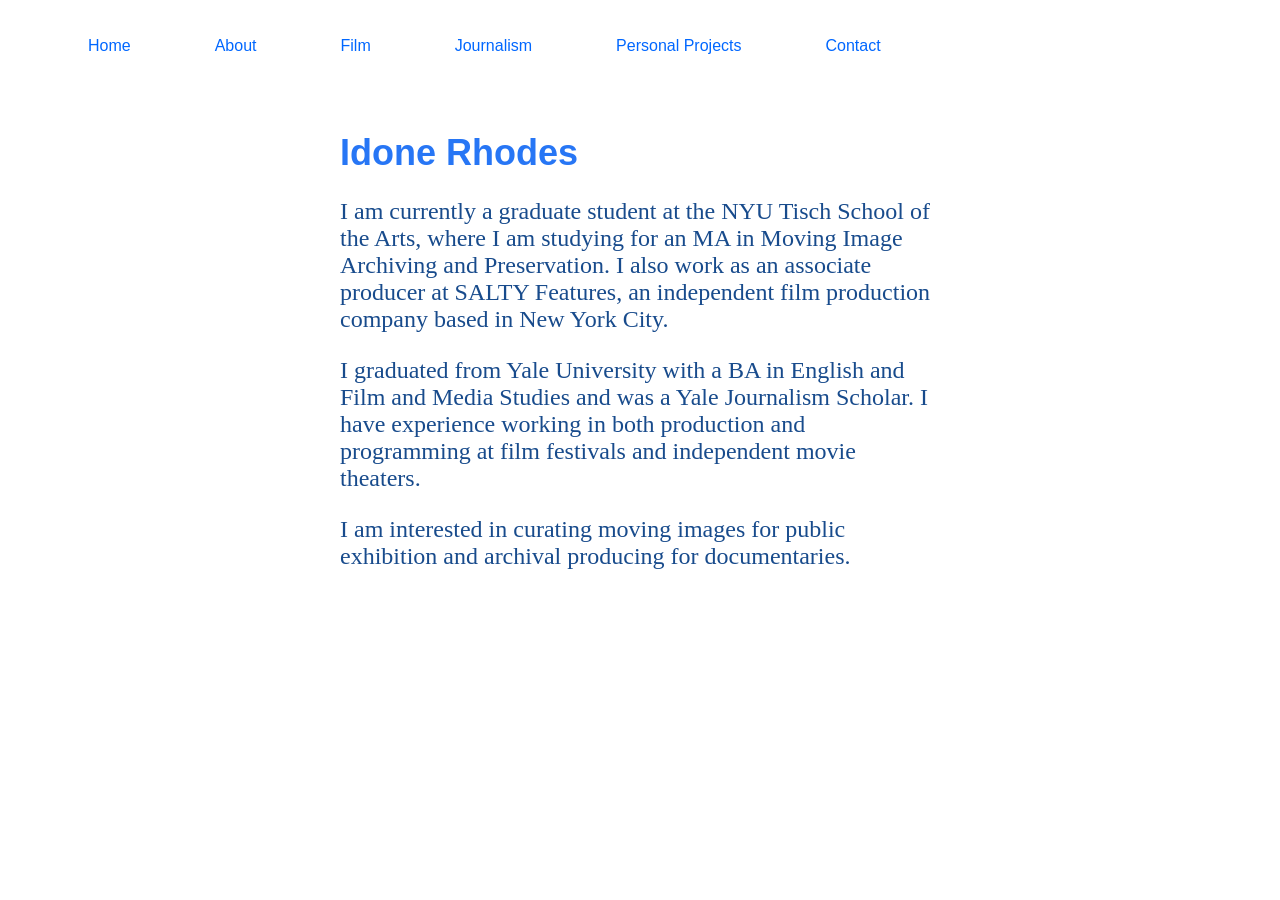
<file: index.html>
<!DOCTYPE html>
<html>
<head>
  <link rel="stylesheet" href="style.css">
</head>

  <body>

    <div class="nav">
  <ul>
    <li><a href="index.html" class="nav-link">Home</a></li>
    <li><a href="about/index.html" class="nav-link">About</a></li>
    <li><a href="film/index.html" class="nav-link">Film</a></li>
    <li><a href="journalism/index.html" class="nav-link">Journalism</a></li>
    <li><a href="personal/index.html" class="nav-link">Personal Projects</a></li>
    <li><a href="contact/index.html" class="nav-link">Contact</a></li>
  </ul>
</div>

<div class="text-box">
    <h1>Idone Rhodes</h1>
    
    <p>I am currently a graduate student at the NYU Tisch School of the Arts, where I am studying for an MA in Moving Image Archiving and Preservation. I also work as an associate producer at SALTY Features, an independent film production company based in New York City.</p> 
      
     <p>I graduated from Yale University with a BA in English and Film and Media Studies and was a Yale Journalism Scholar. I have experience working in both production and programming at film festivals and independent movie theaters.</p> 

     <p>I am interested in curating moving images for public exhibition and archival producing for documentaries.</p>
    </div>

</body>
</html>
</file>
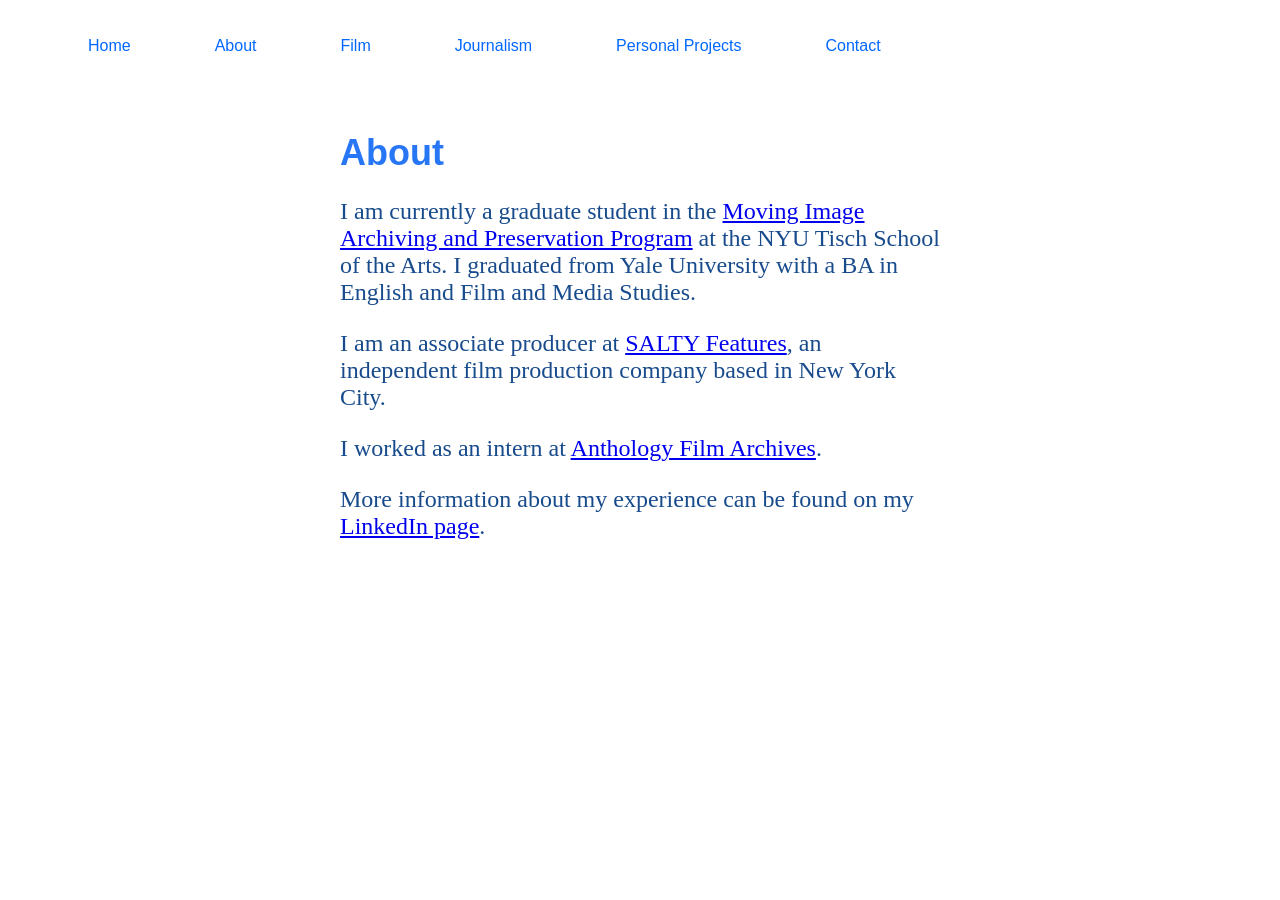
<file: about/index.html>
<!DOCTYPE html>
<html>
<head>
  <link rel="stylesheet" href="../style.css">
</head>

  <body>
	  <div class="nav">
  <ul>
    <li><a href="../index.html" class="nav-link">Home</a></li>
    <li><a href="../about/index.html" class="nav-link">About</a></li>
    <li><a href="../film/index.html" class="nav-link">Film</a></li>
    <li><a href="../journalism/index.html" class="nav-link">Journalism</a></li>
	<li><a href="../personal/index.html" class="nav-link">Personal Projects</a></li>
    <li><a href="../contact/index.html" class="nav-link">Contact</a></li>
  </ul>
</div>
	  
<div class="text-box">
			<h1>About</h1>

  <p>I am currently a graduate student in the <a href="https://tisch.nyu.edu/cinema-studies/miap">Moving Image Archiving and Preservation Program</a>  at the NYU Tisch School of the Arts. I graduated from Yale University with a BA in English and Film and Media Studies.</p>

  <p>I am an associate producer at <a href="https://saltyfeatures.com/">SALTY Features</a>, an independent film production company based in New York City.</p>

	<p>I worked as an intern at <a href="https://www.anthologyfilmarchives.org/">Anthology Film Archives</a>.</p>

	<p>More information about my experience can be found on my <a href="https://www.linkedin.com/in/idonerhodes/">LinkedIn page</a>.</p>

  </div>
  </body>
</html>
</file>
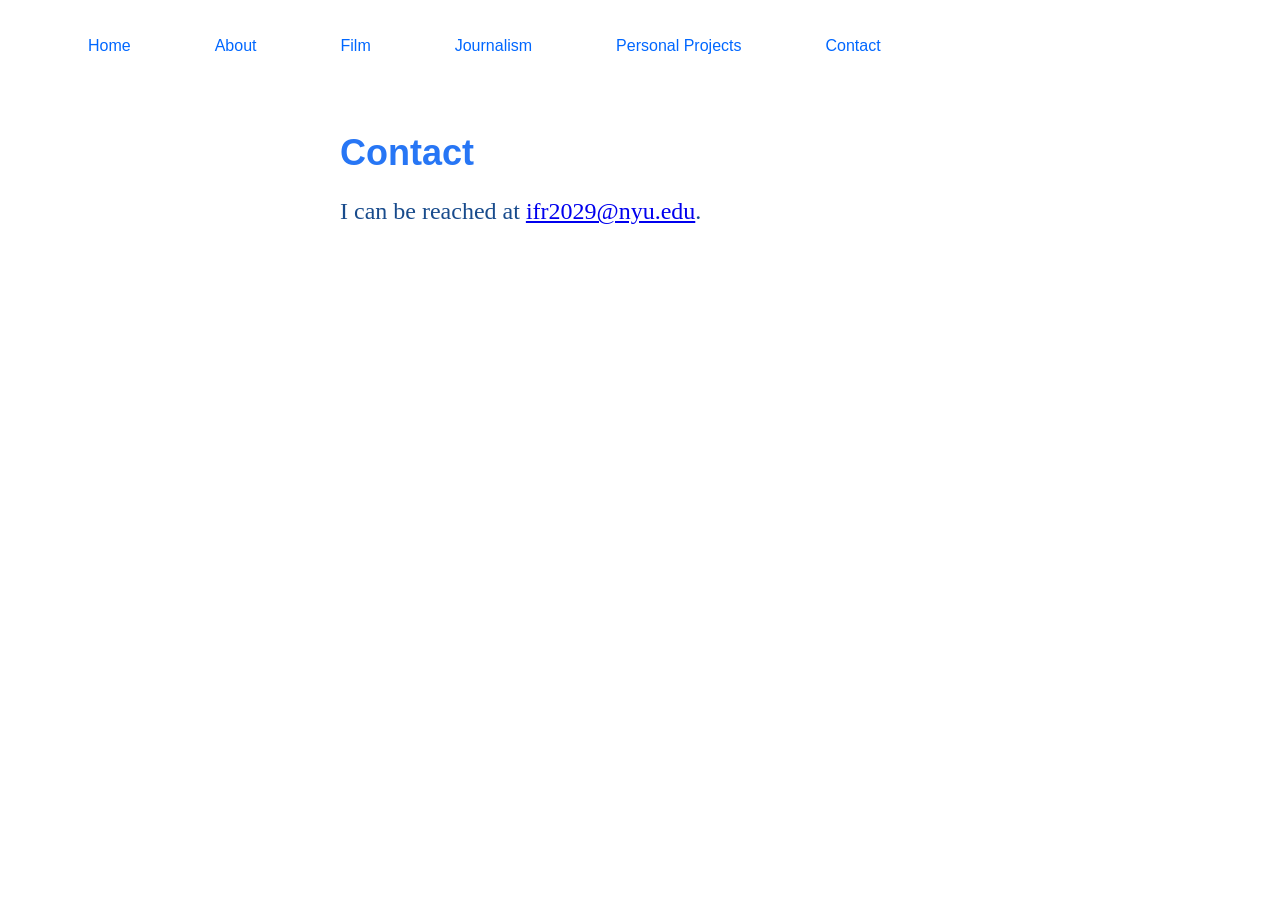
<file: contact/index.html>
<!DOCTYPE html>
<html>
<head>
  <link rel="stylesheet" href="../style.css">
</head>

  <body>

    <div class="nav">
  <ul>
    <li><a href="../index.html" class="nav-link">Home</a></li>
    <li><a href="../about/index.html" class="nav-link">About</a></li>
    <li><a href="../film/index.html" class="nav-link">Film</a></li>
    <li><a href="../journalism/index.html" class="nav-link">Journalism</a></li>
    <li><a href="../personal/index.html" class="nav-link">Personal Projects</a></li>
    <li><a href="../contact/index.html" class="nav-link">Contact</a></li>
  </ul>
</div>

<div class="text-box">
    <h1>Contact</h1>
    
    <p>I can be reached at <a href="mailto:ifr2029@nyu.edu">ifr2029@nyu.edu</a>.</p> 
      
    </div>

</body>
</html>
</file>
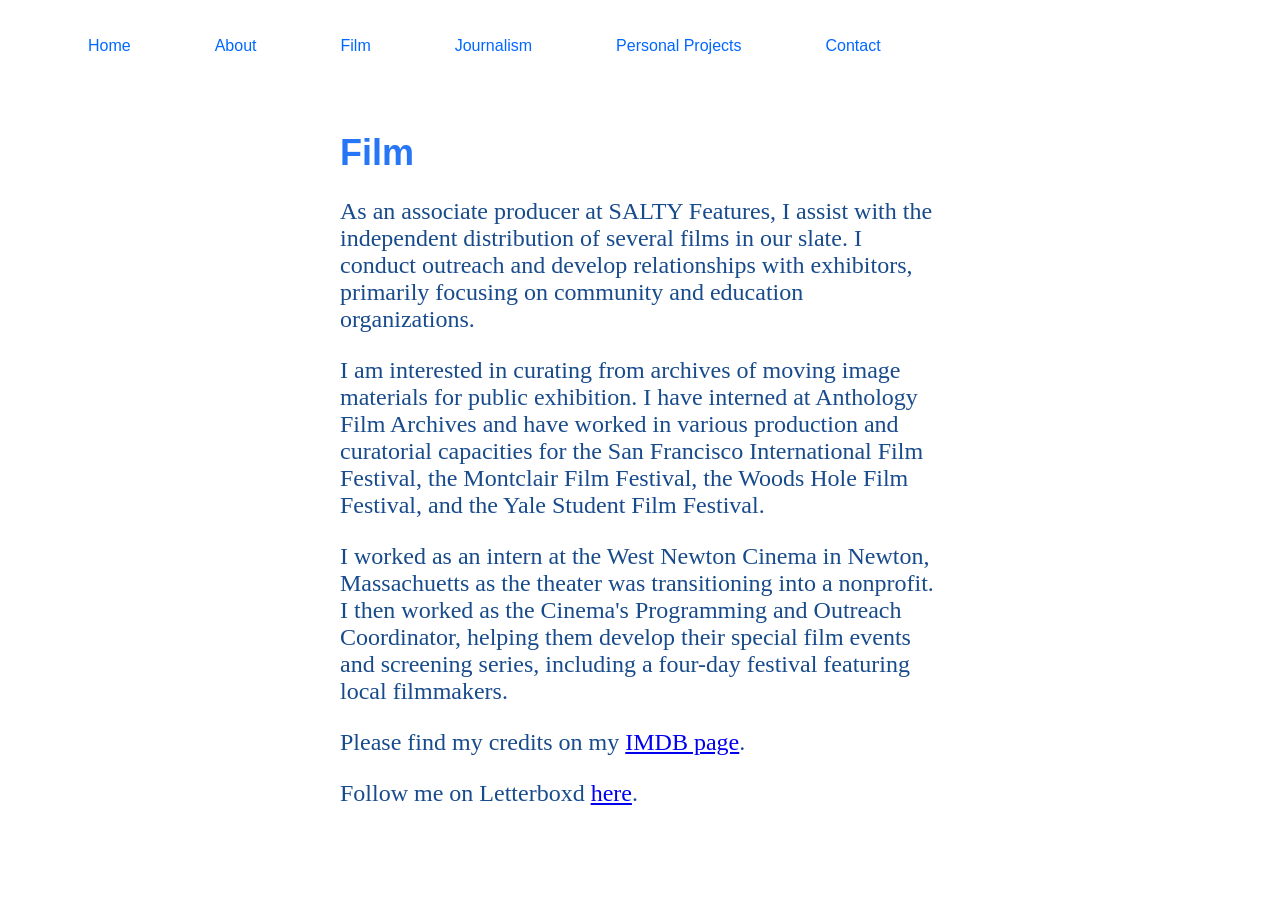
<file: film/index.html>
<!DOCTYPE html>
<html>
<head>
  <link rel="stylesheet" href="../style.css">
</head>

  <body>
	  <div class="nav">
  <ul>
    <li><a href="../index.html" class="nav-link">Home</a></li>
    <li><a href="../about/index.html" class="nav-link">About</a></li>
    <li><a href="../film/index.html" class="nav-link">Film</a></li>
    <li><a href="../journalism/index.html" class="nav-link">Journalism</a></li>
	<li><a href="../personal/index.html" class="nav-link">Personal Projects</a></li>
    <li><a href="../contact/index.html" class="nav-link">Contact</a></li>
  </ul>
</div>
	  
<div class="text-box">
			<h1>Film</h1>

 <p>As an associate producer at SALTY Features, I assist with the independent distribution of several films in our slate. I conduct outreach and develop relationships with exhibitors, primarily focusing on community and education organizations.</p>

  <p>I am interested in curating from archives of moving image materials for public exhibition. I have interned at Anthology Film Archives and have worked in various production and curatorial capacities for the San Francisco International Film Festival, the Montclair Film Festival, the Woods Hole Film Festival, and the Yale Student Film Festival.</p>

  <p>I worked as an intern at the West Newton Cinema in Newton, Massachuetts as the theater was transitioning into a nonprofit. I then worked as the Cinema's Programming and Outreach Coordinator, helping them develop their special film events and screening series, including a four-day festival featuring local filmmakers.</p>

  <p>Please find my credits on my <a href="https://www.imdb.com/name/nm17671790/">IMDB page</a>.</p>

  <p>Follow me on Letterboxd <a href="https://letterboxd.com/idorho/">here</a>.</p>

  </div>
  </body>
</html>
</file>
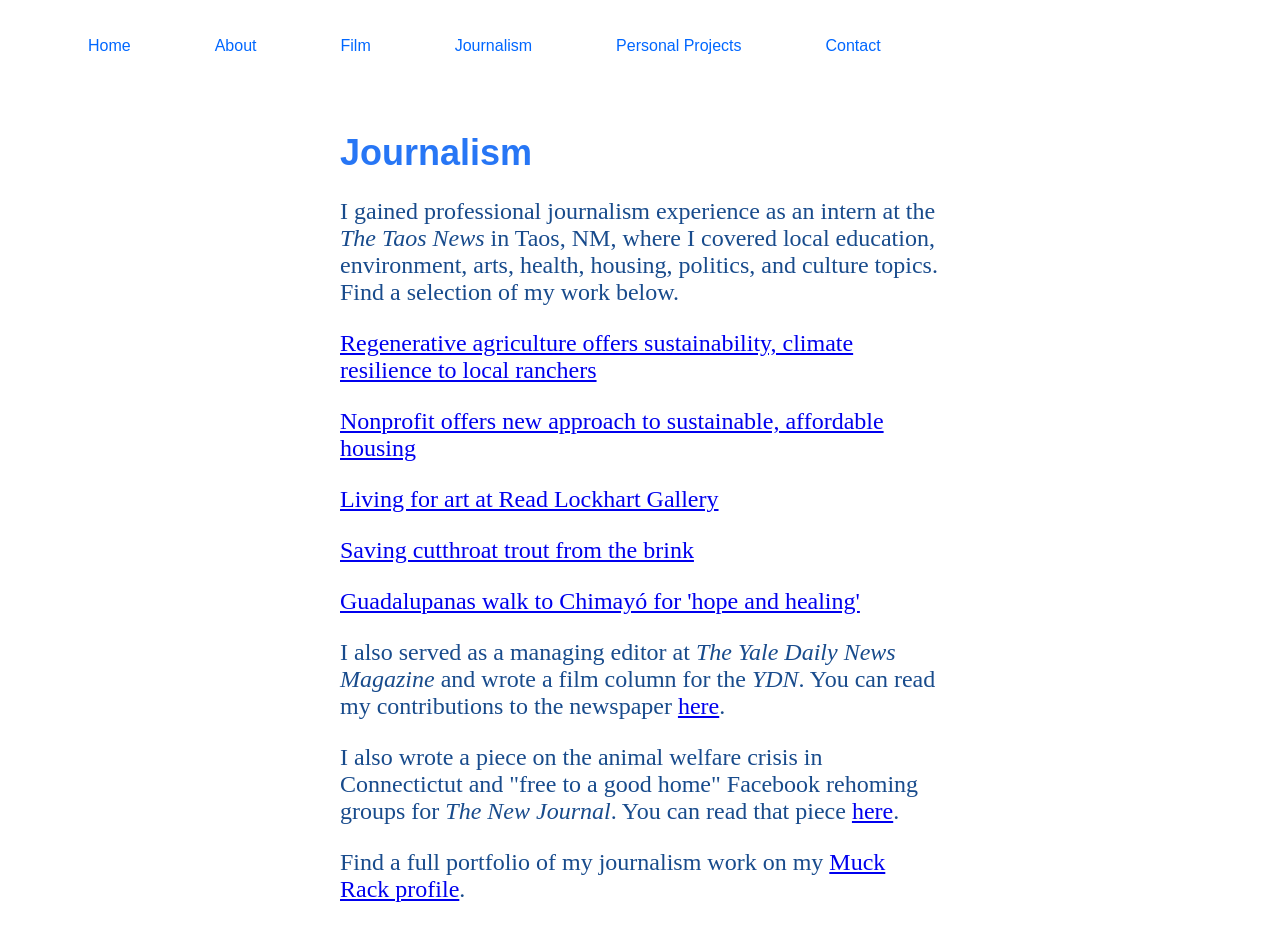
<file: journalism/index.html>
<!DOCTYPE html>
<html>
<head>
  <link rel="stylesheet" href="../style.css">
</head>

  <body>
	  <div class="nav">
  <ul>
    <li><a href="../index.html" class="nav-link">Home</a></li>
    <li><a href="../about/index.html" class="nav-link">About</a></li>
    <li><a href="../film/index.html" class="nav-link">Film</a></li>
    <li><a href="../journalism/index.html" class="nav-link">Journalism</a></li>
	<li><a href="../personal/index.html" class="nav-link">Personal Projects</a></li>
    <li><a href="../contact/index.html" class="nav-link">Contact</a></li>
  </ul>
</div>
	  
<div class="text-box">
			<h1>Journalism</h1>

  <p>I gained professional journalism experience as an intern at the <em>The Taos News</em> in Taos, NM, where I covered local education, environment, arts, health, housing, politics, and culture topics. Find a selection of my work below.</p>

	<p><a href="https://www.taosnews.com/news/environment/regenerative-agriculture-offers-sustainability-climate-resilience-to-local-ranchers/article_a9617cdc-bb3e-5916-ac05-a51916a46cf8.html">Regenerative agriculture offers sustainability, climate resilience to local ranchers</a></p>

	<p><a href="https://www.taosnews.com/news/local-news/nonprofit-offers-new-approach-to-sustainable-affordable-housing/article_2349d99b-e4db-53f8-869c-5421bd74bbbd.html">Nonprofit offers new approach to sustainable, affordable housing</a></p>

	<p><a href="https://www.taosnews.com/tempo/arts/living-for-art-at-read-lockhart-gallery/article_0ee1e4d7-c854-5df8-84ba-4709413bc23c.html">Living for art at Read Lockhart Gallery</a></p>

	<p><a href="https://www.taosnews.com/news/environment/saving-cutthroat-trout-from-the-brink/article_b22988d6-c226-541e-8d30-79a2bdb561a4.html">Saving cutthroat trout from the brink</a></p>

	<p><a href="https://www.taosnews.com/news/local-news/guadalupanas-walk-to-chimay-for-hope-and-healing/article_9706aec1-fa0c-5b9f-bfe5-64114edd08be.html#comments">Guadalupanas walk to Chimayó for 'hope and healing'</a></p>
	
  <p>I also served as a managing editor at <em>The Yale Daily News Magazine</em> and wrote a film column for the <em>YDN</em>. You can read my contributions to the newspaper <a href="https://yaledailynews.com/author/idone-rhodes">here</a>.</p>

  <p>I also wrote a piece on the animal welfare crisis in Connectictut and "free to a good home" Facebook rehoming groups for <em>The New Journal</em>. You can read that piece <a href="https://thenewjournalatyale.com/2024/02/free-to-a-good-home/">here</a>.</p>

	<p>Find a full portfolio of my journalism work on my <a href="https://muckrack.com/idone-rhodes-2">Muck Rack profile</a>.</p>
	
  </div>
  </body>
</html>
</file>
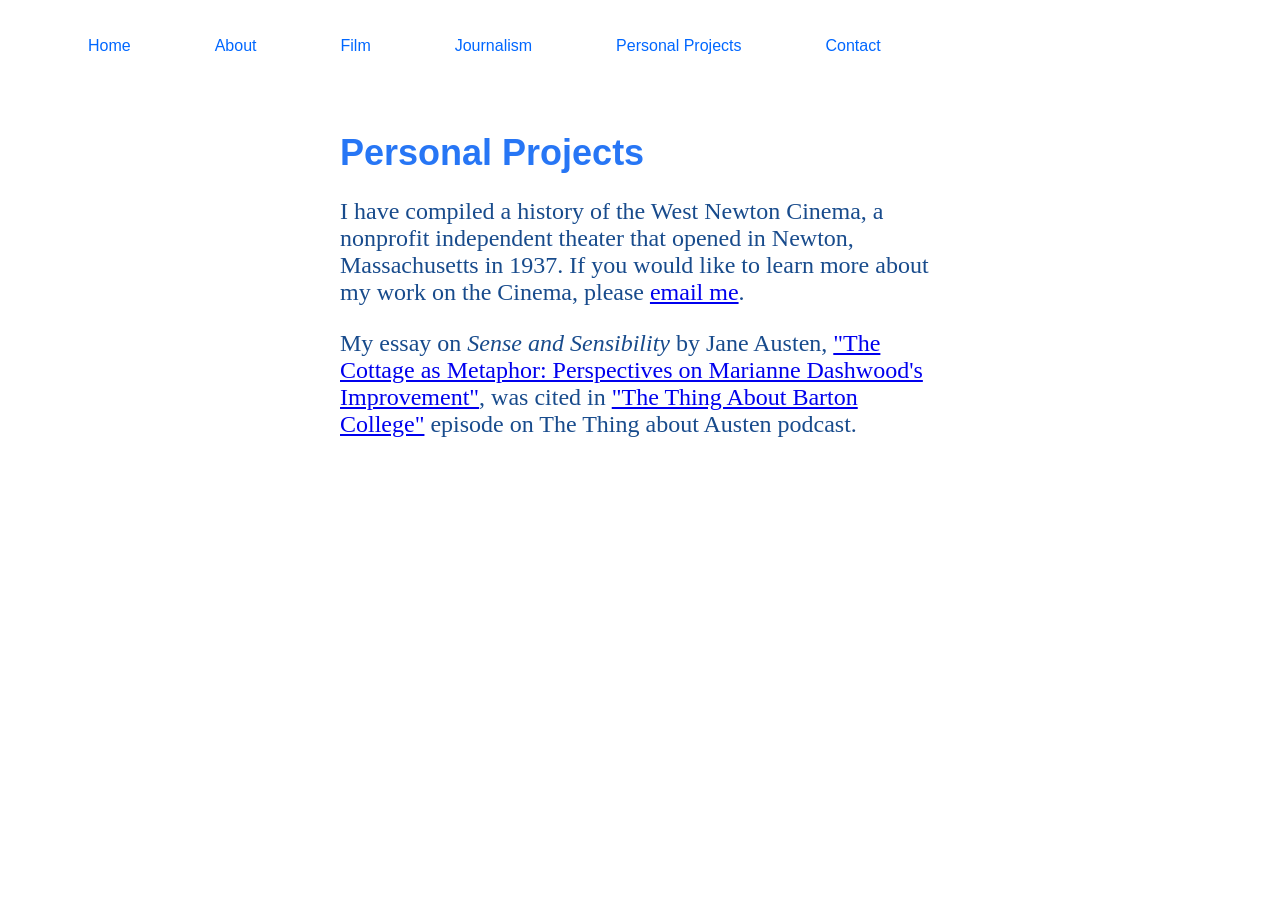
<file: personal/index.html>
<!DOCTYPE html>
<html>
<head>
  <link rel="stylesheet" href="../style.css">
</head>

  <body>
	  <div class="nav">
  <ul>
    <li><a href="../index.html" class="nav-link">Home</a></li>
    <li><a href="../about/index.html" class="nav-link">About</a></li>
    <li><a href="../film/index.html" class="nav-link">Film</a></li>
    <li><a href="../journalism/index.html" class="nav-link">Journalism</a></li>
	<li><a href="../personal/index.html" class="nav-link">Personal Projects</a></li>
    <li><a href="../contact/index.html" class="nav-link">Contact</a></li>
  </ul>
</div>
	  
<div class="text-box">
			<h1>Personal Projects</h1>

	<p>I have compiled a history of the West Newton Cinema, a nonprofit independent theater that opened in Newton, Massachusetts in 1937. If you would like to learn more about my work on the Cinema, please <a href="mailto:ifr2029@nyu.edu">email me</a>.</p>

	<p>My essay on <em>Sense and Sensibility</em> by Jane Austen, <a href="https://jasna.org/publications-2/essay-contest-winning-entries/2022-essay-contest/rhodes/">"The Cottage as Metaphor: Perspectives on Marianne Dashwood's Improvement"</a>, was cited in <a href="https://www.thethingaboutausten.com/p/episode-117-the-thing-about-barton">"The Thing About Barton College"</a> episode on The Thing about Austen podcast.</p>

  </div>
  </body>
</html>
</file>
<file: style.css>
<!DOCTYPE html>
<html>
<head>
<style>
.nav {
  background: #184B8C;
  height: 60px; /* set same as height & line-height below */
}

.nav li {
  display: inline-block;
  list-style: none;
  font-family: arial;
  font-size: 100%;
  height: 60px; /* should be the same as line-height */
  line-height: 60px; /* should be the same as height */
  padding: 0 40px; /* "0" sets top and bottom padding to none */
}

.nav li:hover {
  background: #D6EBFF;
  transition: background .3s;
}

.nav-link {
  color: #0067FF;
  text-decoration: none;
}

h1 {
  color: #2776F5;
  font-family: arial;
  font-size: 225%;
}
p {
  color: #184B8C;
  font-family: garamond;
  font-size: 150%;
}

.text-box {
  max-width: 600px; /* Caps the width */
  margin: 0 auto;   /* Optional: centers the block horizontally */
  padding: 16px;    /* Optional: adds breathing room inside the edges */
}
</style>
</head>

</html>
</file>
